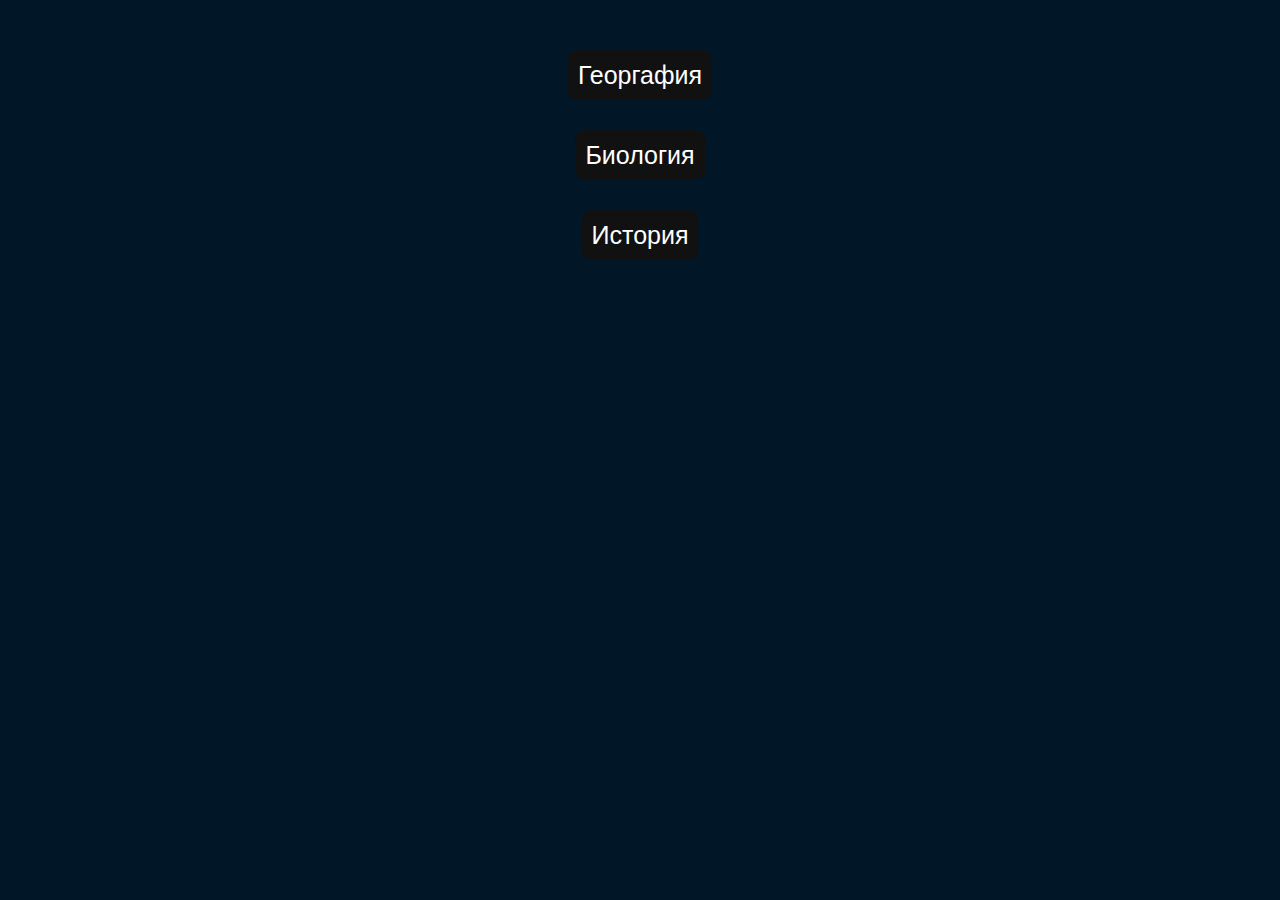
<file: index.html>
<!DOCTYPE html>
<html lang="en">
  <head>
    <meta charset="UTF-8" />
    <meta name="viewport" content="width=device-width, initial-scale=1.0" />
    <link rel="stylesheet" href="style.css" />
    <title>Презентации</title>
  </head>
  <body>
    <a class="gerg" href="geography/index.html"
      ><button class="glow-on-hover" type="button">Георгафия</button></a
    >
    <a class="gerg" href="biology/index.html"
      ><button class="glow-on-hover" type="button">Биология</button></a
    >
    <a class="gerg" href="history/index.html"
      ><button class="glow-on-hover" type="button">История</button></a
    >
  </body>
</html>
</file>
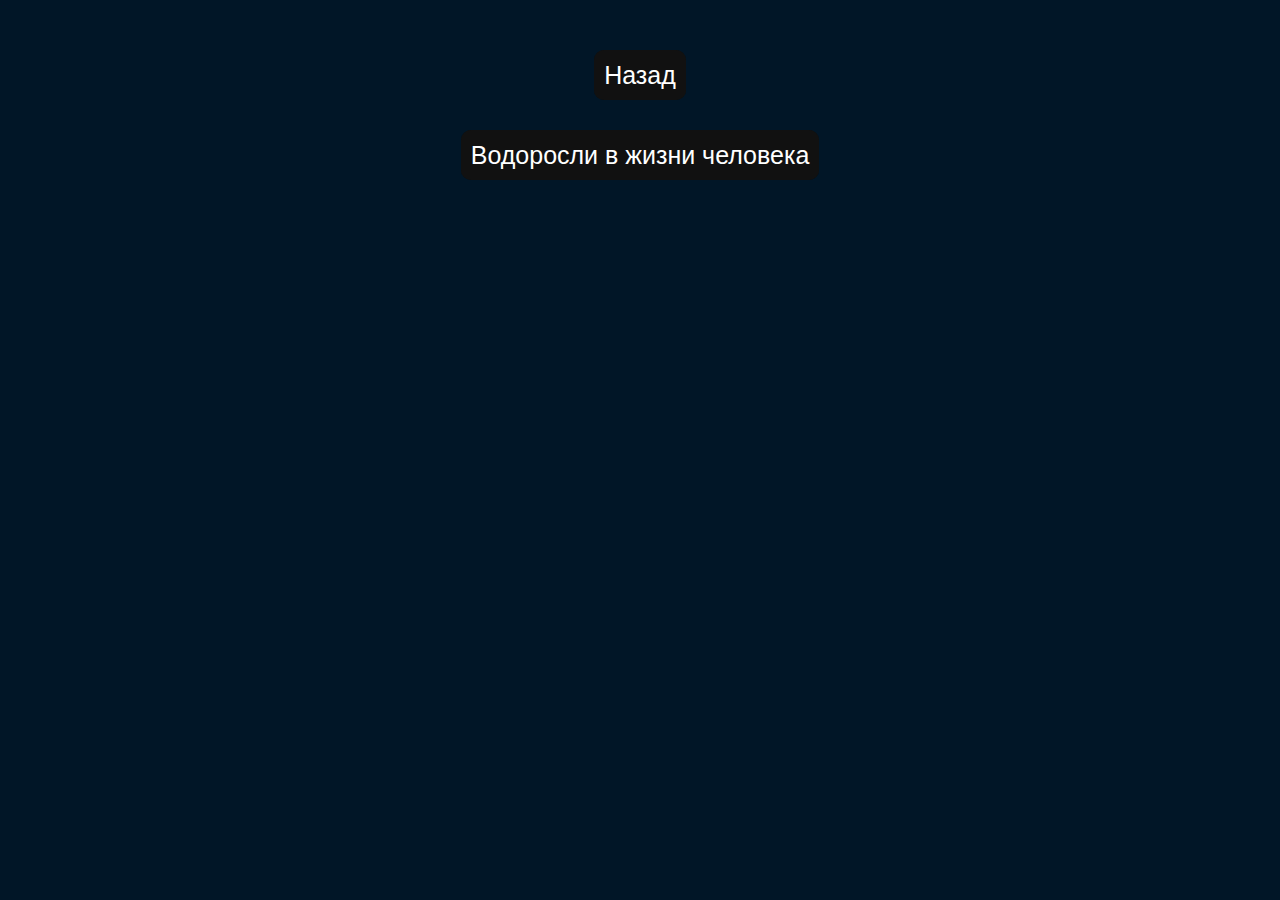
<file: biology/index.html>
<!DOCTYPE html>
<html lang="en">
  <head>
    <meta charset="UTF-8" />
    <meta name="viewport" content="width=device-width, initial-scale=1.0" />
    <link rel="stylesheet" href="../style.css" />
    <title>Биология</title>
  </head>
  <body>
    <a href="../index.html"
      ><button class="glow-on-hover" type="button">Назад</button></a
    >
    <a href="vodorosli/index.html"
      ><button class="glow-on-hover" type="button">
        Водоросли в жизни человека
      </button></a
    >
  </body>
</html>
</file>
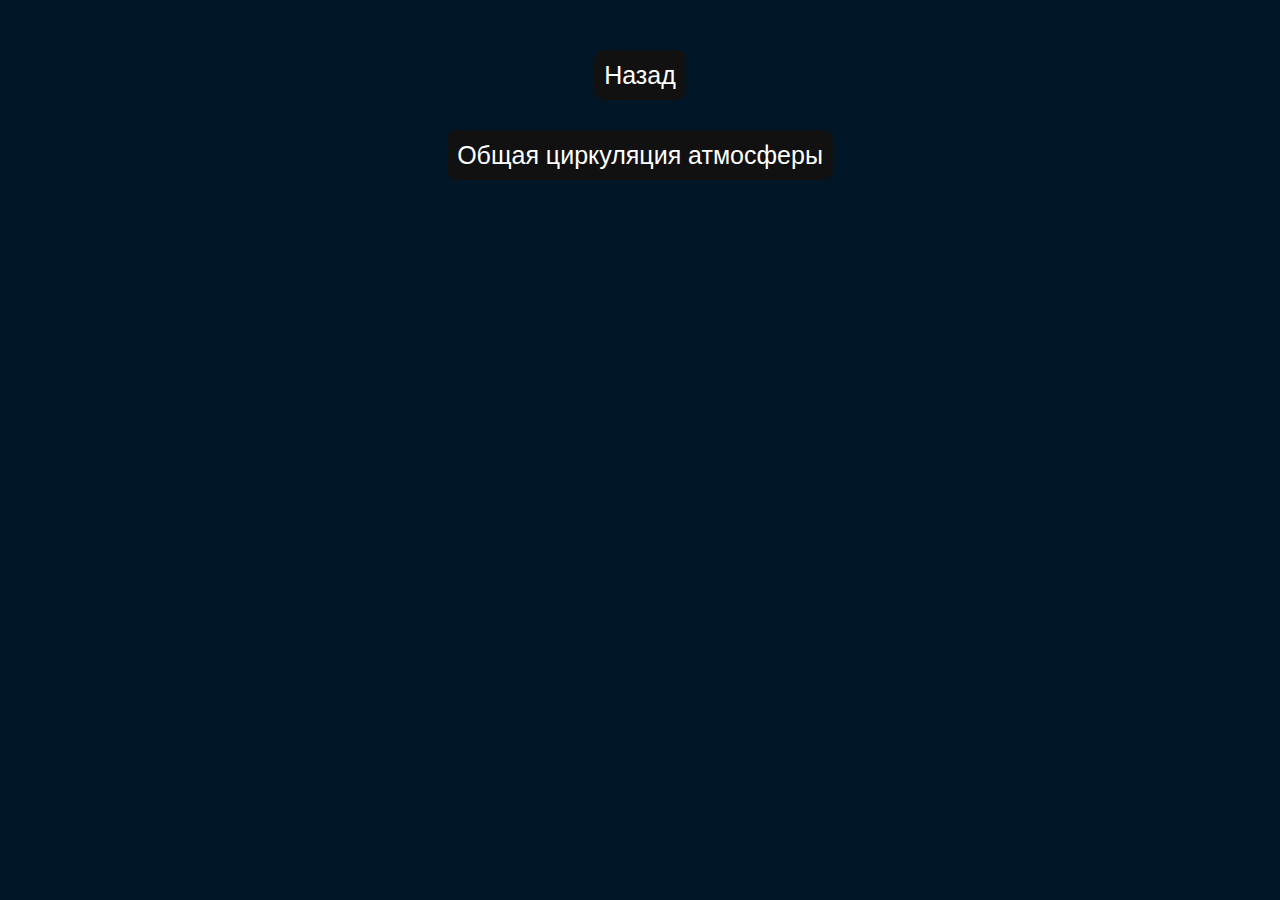
<file: geography/index.html>
<!DOCTYPE html>
<html lang="en">
  <head>
    <meta charset="UTF-8" />
    <meta name="viewport" content="width=device-width, initial-scale=1.0" />
    <link rel="stylesheet" href="../style.css" />
    <title>География</title>
  </head>
  <body>
    <a href="../index.html"
      ><button class="glow-on-hover" type="button">Назад</button></a
    >
    <a href="pres1/index.html"
      ><button class="glow-on-hover" type="button">
        Общая циркуляция атмосферы
      </button></a
    >
  </body>
</html>
</file>
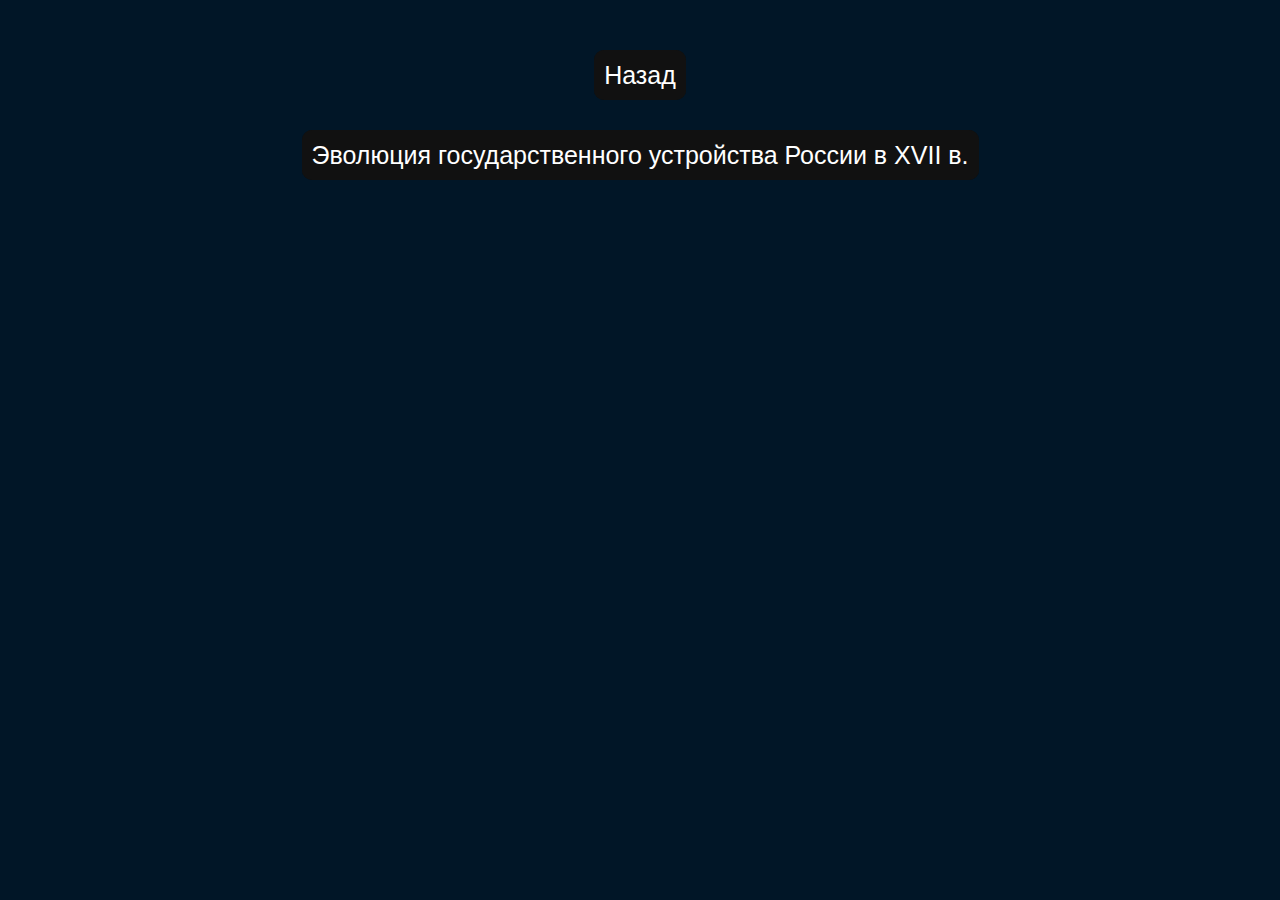
<file: history/index.html>
<!DOCTYPE html>
<html lang="en">
  <head>
    <meta charset="UTF-8" />
    <meta name="viewport" content="width=device-width, initial-scale=1.0" />
    <link rel="stylesheet" href="../style.css" />
    <title>История</title>
  </head>
  <body>
    <a class="gerg" href="../index.html">
      <button class="glow-on-hover" type="button">Назад</button>
    </a>
    <a class="gerg" href="pres1/index.html">
      <button class="glow-on-hover" type="button">Эволюция государственного устройства России в XVII в.</button>
    </a>
  </body>
</html>
</file>
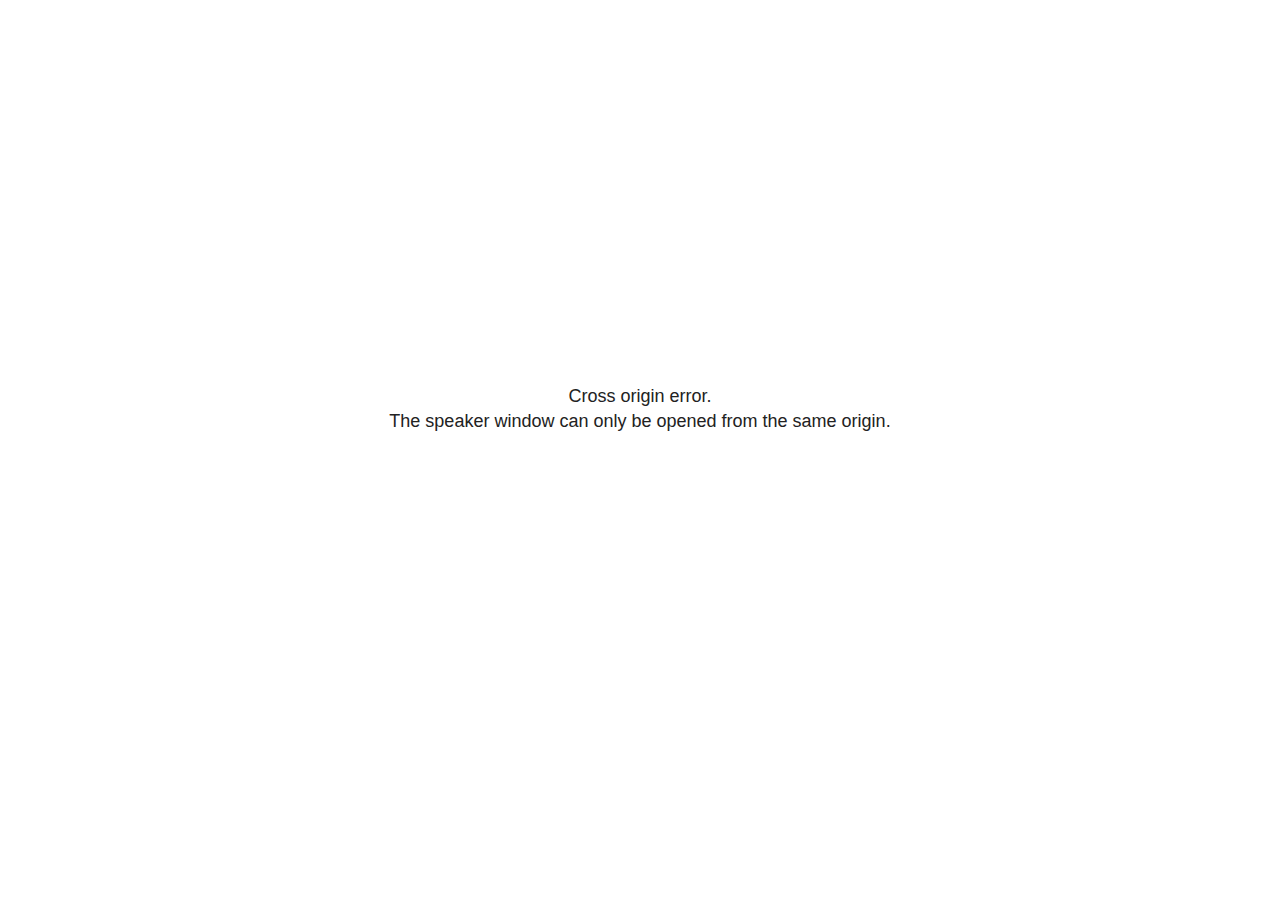
<file: plugin/notes/speaker-view.html>
<!--
	NOTE: You need to build the notes plugin after making changes to this file.
-->
<html lang="en">
	<head>
		<meta charset="utf-8">

		<title>reveal.js - Speaker View</title>

		<style>
			body {
				font-family: Helvetica;
				font-size: 18px;
			}

			#current-slide,
			#upcoming-slide,
			#speaker-controls {
				padding: 6px;
				box-sizing: border-box;
				-moz-box-sizing: border-box;
			}

			#current-slide iframe,
			#upcoming-slide iframe {
				width: 100%;
				height: 100%;
				border: 1px solid #ddd;
			}

			#current-slide .label,
			#upcoming-slide .label {
				position: absolute;
				top: 10px;
				left: 10px;
				z-index: 2;
			}

			#connection-status {
				position: absolute;
				top: 0;
				left: 0;
				width: 100%;
				height: 100%;
				z-index: 20;
				padding: 30% 20% 20% 20%;
				font-size: 18px;
				color: #222;
				background: #fff;
				text-align: center;
				box-sizing: border-box;
				line-height: 1.4;
			}

			.overlay-element {
				height: 34px;
				line-height: 34px;
				padding: 0 10px;
				text-shadow: none;
				background: rgba( 220, 220, 220, 0.8 );
				color: #222;
				font-size: 14px;
			}

			.overlay-element.interactive:hover {
				background: rgba( 220, 220, 220, 1 );
			}

			#current-slide {
				position: absolute;
				width: 60%;
				height: 100%;
				top: 0;
				left: 0;
				padding-right: 0;
			}

			#upcoming-slide {
				position: absolute;
				width: 40%;
				height: 40%;
				right: 0;
				top: 0;
			}

			/* Speaker controls */
			#speaker-controls {
				position: absolute;
				top: 40%;
				right: 0;
				width: 40%;
				height: 60%;
				overflow: auto;
				font-size: 18px;
			}

				.speaker-controls-time.hidden,
				.speaker-controls-notes.hidden {
					display: none;
				}

				.speaker-controls-time .label,
				.speaker-controls-pace .label,
				.speaker-controls-notes .label {
					text-transform: uppercase;
					font-weight: normal;
					font-size: 0.66em;
					color: #666;
					margin: 0;
				}

				.speaker-controls-time, .speaker-controls-pace {
					border-bottom: 1px solid rgba( 200, 200, 200, 0.5 );
					margin-bottom: 10px;
					padding: 10px 16px;
					padding-bottom: 20px;
					cursor: pointer;
				}

				.speaker-controls-time .reset-button {
					opacity: 0;
					float: right;
					color: #666;
					text-decoration: none;
				}
				.speaker-controls-time:hover .reset-button {
					opacity: 1;
				}

				.speaker-controls-time .timer,
				.speaker-controls-time .clock {
					width: 50%;
				}

				.speaker-controls-time .timer,
				.speaker-controls-time .clock,
				.speaker-controls-time .pacing .hours-value,
				.speaker-controls-time .pacing .minutes-value,
				.speaker-controls-time .pacing .seconds-value {
					font-size: 1.9em;
				}

				.speaker-controls-time .timer {
					float: left;
				}

				.speaker-controls-time .clock {
					float: right;
					text-align: right;
				}

				.speaker-controls-time span.mute {
					opacity: 0.3;
				}

				.speaker-controls-time .pacing-title {
					margin-top: 5px;
				}

				.speaker-controls-time .pacing.ahead {
					color: blue;
				}

				.speaker-controls-time .pacing.on-track {
					color: green;
				}

				.speaker-controls-time .pacing.behind {
					color: red;
				}

				.speaker-controls-notes {
					padding: 10px 16px;
				}

				.speaker-controls-notes .value {
					margin-top: 5px;
					line-height: 1.4;
					font-size: 1.2em;
				}

			/* Layout selector */
			#speaker-layout {
				position: absolute;
				top: 10px;
				right: 10px;
				color: #222;
				z-index: 10;
			}
				#speaker-layout select {
					position: absolute;
					width: 100%;
					height: 100%;
					top: 0;
					left: 0;
					border: 0;
					box-shadow: 0;
					cursor: pointer;
					opacity: 0;

					font-size: 1em;
					background-color: transparent;

					-moz-appearance: none;
					-webkit-appearance: none;
					-webkit-tap-highlight-color: rgba(0, 0, 0, 0);
				}

				#speaker-layout select:focus {
					outline: none;
					box-shadow: none;
				}

			.clear {
				clear: both;
			}

			/* Speaker layout: Wide */
			body[data-speaker-layout="wide"] #current-slide,
			body[data-speaker-layout="wide"] #upcoming-slide {
				width: 50%;
				height: 45%;
				padding: 6px;
			}

			body[data-speaker-layout="wide"] #current-slide {
				top: 0;
				left: 0;
			}

			body[data-speaker-layout="wide"] #upcoming-slide {
				top: 0;
				left: 50%;
			}

			body[data-speaker-layout="wide"] #speaker-controls {
				top: 45%;
				left: 0;
				width: 100%;
				height: 50%;
				font-size: 1.25em;
			}

			/* Speaker layout: Tall */
			body[data-speaker-layout="tall"] #current-slide,
			body[data-speaker-layout="tall"] #upcoming-slide {
				width: 45%;
				height: 50%;
				padding: 6px;
			}

			body[data-speaker-layout="tall"] #current-slide {
				top: 0;
				left: 0;
			}

			body[data-speaker-layout="tall"] #upcoming-slide {
				top: 50%;
				left: 0;
			}

			body[data-speaker-layout="tall"] #speaker-controls {
				padding-top: 40px;
				top: 0;
				left: 45%;
				width: 55%;
				height: 100%;
				font-size: 1.25em;
			}

			/* Speaker layout: Notes only */
			body[data-speaker-layout="notes-only"] #current-slide,
			body[data-speaker-layout="notes-only"] #upcoming-slide {
				display: none;
			}

			body[data-speaker-layout="notes-only"] #speaker-controls {
				padding-top: 40px;
				top: 0;
				left: 0;
				width: 100%;
				height: 100%;
				font-size: 1.25em;
			}

			@media screen and (max-width: 1080px) {
				body[data-speaker-layout="default"] #speaker-controls {
					font-size: 16px;
				}
			}

			@media screen and (max-width: 900px) {
				body[data-speaker-layout="default"] #speaker-controls {
					font-size: 14px;
				}
			}

			@media screen and (max-width: 800px) {
				body[data-speaker-layout="default"] #speaker-controls {
					font-size: 12px;
				}
			}

		</style>
	</head>

	<body>

		<div id="connection-status">Loading speaker view...</div>

		<div id="current-slide"></div>
		<div id="upcoming-slide"><span class="overlay-element label">Upcoming</span></div>
		<div id="speaker-controls">
			<div class="speaker-controls-time">
				<h4 class="label">Time <span class="reset-button">Click to Reset</span></h4>
				<div class="clock">
					<span class="clock-value">0:00 AM</span>
				</div>
				<div class="timer">
					<span class="hours-value">00</span><span class="minutes-value">:00</span><span class="seconds-value">:00</span>
				</div>
				<div class="clear"></div>

				<h4 class="label pacing-title" style="display: none">Pacing – Time to finish current slide</h4>
				<div class="pacing" style="display: none">
					<span class="hours-value">00</span><span class="minutes-value">:00</span><span class="seconds-value">:00</span>
				</div>
			</div>

			<div class="speaker-controls-notes hidden">
				<h4 class="label">Notes</h4>
				<div class="value"></div>
			</div>
		</div>
		<div id="speaker-layout" class="overlay-element interactive">
			<span class="speaker-layout-label"></span>
			<select class="speaker-layout-dropdown"></select>
		</div>

		<script>

			(function() {

				var notes,
					notesValue,
					currentState,
					currentSlide,
					upcomingSlide,
					layoutLabel,
					layoutDropdown,
					pendingCalls = {},
					lastRevealApiCallId = 0,
					connected = false

				var connectionStatus = document.querySelector( '#connection-status' );

				var SPEAKER_LAYOUTS = {
					'default': 'Default',
					'wide': 'Wide',
					'tall': 'Tall',
					'notes-only': 'Notes only'
				};

				setupLayout();

				let openerOrigin;

				try {
					openerOrigin = window.opener.location.origin;
				}
				catch ( error ) { console.warn( error ) }

				// In order to prevent XSS, the speaker view will only run if its
				// opener has the same origin as itself
				if( window.location.origin !== openerOrigin ) {
					connectionStatus.innerHTML = 'Cross origin error.<br>The speaker window can only be opened from the same origin.';
					return;
				}

				var connectionTimeout = setTimeout( function() {
					connectionStatus.innerHTML = 'Error connecting to main window.<br>Please try closing and reopening the speaker view.';
				}, 5000 );

				window.addEventListener( 'message', function( event ) {

					// Validate the origin of all messages to avoid parsing messages
					// that aren't meant for us. Ignore when running off file:// so
					// that the speaker view continues to work without a web server.
					if( window.location.origin !== event.origin && window.location.origin !== 'file://' ) {
						return
					}

					clearTimeout( connectionTimeout );
					connectionStatus.style.display = 'none';

					var data = JSON.parse( event.data );

					// The overview mode is only useful to the reveal.js instance
					// where navigation occurs so we don't sync it
					if( data.state ) delete data.state.overview;

					// Messages sent by the notes plugin inside of the main window
					if( data && data.namespace === 'reveal-notes' ) {
						if( data.type === 'connect' ) {
							handleConnectMessage( data );
						}
						else if( data.type === 'state' ) {
							handleStateMessage( data );
						}
						else if( data.type === 'return' ) {
							pendingCalls[data.callId](data.result);
							delete pendingCalls[data.callId];
						}
					}
					// Messages sent by the reveal.js inside of the current slide preview
					else if( data && data.namespace === 'reveal' ) {
						if( /ready/.test( data.eventName ) ) {
							// Send a message back to notify that the handshake is complete
							window.opener.postMessage( JSON.stringify({ namespace: 'reveal-notes', type: 'connected'} ), '*' );
						}
						else if( /slidechanged|fragmentshown|fragmenthidden|paused|resumed/.test( data.eventName ) && currentState !== JSON.stringify( data.state ) ) {

							dispatchStateToMainWindow( data.state );

						}
					}

				} );

				/**
				 * Updates the presentation in the main window to match the state
				 * of the presentation in the notes window.
				 */
				const dispatchStateToMainWindow = debounce(( state ) => {
					window.opener.postMessage( JSON.stringify({ method: 'setState', args: [ state ]} ), '*' );
				}, 500);

				/**
				 * Asynchronously calls the Reveal.js API of the main frame.
				 */
				function callRevealApi( methodName, methodArguments, callback ) {

					var callId = ++lastRevealApiCallId;
					pendingCalls[callId] = callback;
					window.opener.postMessage( JSON.stringify( {
						namespace: 'reveal-notes',
						type: 'call',
						callId: callId,
						methodName: methodName,
						arguments: methodArguments
					} ), '*' );

				}

				/**
				 * Called when the main window is trying to establish a
				 * connection.
				 */
				function handleConnectMessage( data ) {

					if( connected === false ) {
						connected = true;

						setupIframes( data );
						setupKeyboard();
						setupNotes();
						setupTimer();
						setupHeartbeat();
					}

				}

				/**
				 * Called when the main window sends an updated state.
				 */
				function handleStateMessage( data ) {

					// Store the most recently set state to avoid circular loops
					// applying the same state
					currentState = JSON.stringify( data.state );

					// No need for updating the notes in case of fragment changes
					if ( data.notes ) {
						notes.classList.remove( 'hidden' );
						notesValue.style.whiteSpace = data.whitespace;
						if( data.markdown ) {
							notesValue.innerHTML = marked( data.notes );
						}
						else {
							notesValue.innerHTML = data.notes;
						}
					}
					else {
						notes.classList.add( 'hidden' );
					}

					// Update the note slides
					currentSlide.contentWindow.postMessage( JSON.stringify({ method: 'setState', args: [ data.state ] }), '*' );
					upcomingSlide.contentWindow.postMessage( JSON.stringify({ method: 'setState', args: [ data.state ] }), '*' );
					upcomingSlide.contentWindow.postMessage( JSON.stringify({ method: 'next' }), '*' );

				}

				// Limit to max one state update per X ms
				handleStateMessage = debounce( handleStateMessage, 200 );

				/**
				 * Forward keyboard events to the current slide window.
				 * This enables keyboard events to work even if focus
				 * isn't set on the current slide iframe.
				 *
				 * Block F5 default handling, it reloads and disconnects
				 * the speaker notes window.
				 */
				function setupKeyboard() {

					document.addEventListener( 'keydown', function( event ) {
						if( event.keyCode === 116 || ( event.metaKey && event.keyCode === 82 ) ) {
							event.preventDefault();
							return false;
						}
						currentSlide.contentWindow.postMessage( JSON.stringify({ method: 'triggerKey', args: [ event.keyCode ] }), '*' );
					} );

				}

				/**
				 * Creates the preview iframes.
				 */
				function setupIframes( data ) {

					var params = [
						'receiver',
						'progress=false',
						'history=false',
						'transition=none',
						'autoSlide=0',
						'backgroundTransition=none'
					].join( '&' );

					var urlSeparator = /\?/.test(data.url) ? '&' : '?';
					var hash = '#/' + data.state.indexh + '/' + data.state.indexv;
					var currentURL = data.url + urlSeparator + params + '&scrollActivationWidth=false&postMessageEvents=true' + hash;
					var upcomingURL = data.url + urlSeparator + params + '&scrollActivationWidth=false&controls=false' + hash;

					currentSlide = document.createElement( 'iframe' );
					currentSlide.setAttribute( 'width', 1280 );
					currentSlide.setAttribute( 'height', 1024 );
					currentSlide.setAttribute( 'src', currentURL );
					document.querySelector( '#current-slide' ).appendChild( currentSlide );

					upcomingSlide = document.createElement( 'iframe' );
					upcomingSlide.setAttribute( 'width', 640 );
					upcomingSlide.setAttribute( 'height', 512 );
					upcomingSlide.setAttribute( 'src', upcomingURL );
					document.querySelector( '#upcoming-slide' ).appendChild( upcomingSlide );

				}

				/**
				 * Setup the notes UI.
				 */
				function setupNotes() {

					notes = document.querySelector( '.speaker-controls-notes' );
					notesValue = document.querySelector( '.speaker-controls-notes .value' );

				}

				/**
				 * We send out a heartbeat at all times to ensure we can
				 * reconnect with the main presentation window after reloads.
				 */
				function setupHeartbeat() {

					setInterval( () => {
						window.opener.postMessage( JSON.stringify({ namespace: 'reveal-notes', type: 'heartbeat'} ), '*' );
					}, 1000 );

				}

				function getTimings( callback ) {

					callRevealApi( 'getSlidesAttributes', [], function ( slideAttributes ) {
						callRevealApi( 'getConfig', [], function ( config ) {
							var totalTime = config.totalTime;
							var minTimePerSlide = config.minimumTimePerSlide || 0;
							var defaultTiming = config.defaultTiming;
							if ((defaultTiming == null) && (totalTime == null)) {
								callback(null);
								return;
							}
							// Setting totalTime overrides defaultTiming
							if (totalTime) {
								defaultTiming = 0;
							}
							var timings = [];
							for ( var i in slideAttributes ) {
								var slide = slideAttributes[ i ];
								var timing = defaultTiming;
								if( slide.hasOwnProperty( 'data-timing' )) {
									var t = slide[ 'data-timing' ];
									timing = parseInt(t);
									if( isNaN(timing) ) {
										console.warn("Could not parse timing '" + t + "' of slide " + i + "; using default of " + defaultTiming);
										timing = defaultTiming;
									}
								}
								timings.push(timing);
							}
							if ( totalTime ) {
								// After we've allocated time to individual slides, we summarize it and
								// subtract it from the total time
								var remainingTime = totalTime - timings.reduce( function(a, b) { return a + b; }, 0 );
								// The remaining time is divided by the number of slides that have 0 seconds
								// allocated at the moment, giving the average time-per-slide on the remaining slides
								var remainingSlides = (timings.filter( function(x) { return x == 0 }) ).length
								var timePerSlide = Math.round( remainingTime / remainingSlides, 0 )
								// And now we replace every zero-value timing with that average
								timings = timings.map( function(x) { return (x==0 ? timePerSlide : x) } );
							}
							var slidesUnderMinimum = timings.filter( function(x) { return (x < minTimePerSlide) } ).length
							if ( slidesUnderMinimum ) {
								message = "The pacing time for " + slidesUnderMinimum + " slide(s) is under the configured minimum of " + minTimePerSlide + " seconds. Check the data-timing attribute on individual slides, or consider increasing the totalTime or minimumTimePerSlide configuration options (or removing some slides).";
								alert(message);
							}
							callback( timings );
						} );
					} );

				}

				/**
				 * Return the number of seconds allocated for presenting
				 * all slides up to and including this one.
				 */
				function getTimeAllocated( timings, callback ) {

					callRevealApi( 'getSlidePastCount', [], function ( currentSlide ) {
						var allocated = 0;
						for (var i in timings.slice(0, currentSlide + 1)) {
							allocated += timings[i];
						}
						callback( allocated );
					} );

				}

				/**
				 * Create the timer and clock and start updating them
				 * at an interval.
				 */
				function setupTimer() {

					var start = new Date(),
					timeEl = document.querySelector( '.speaker-controls-time' ),
					clockEl = timeEl.querySelector( '.clock-value' ),
					hoursEl = timeEl.querySelector( '.hours-value' ),
					minutesEl = timeEl.querySelector( '.minutes-value' ),
					secondsEl = timeEl.querySelector( '.seconds-value' ),
					pacingTitleEl = timeEl.querySelector( '.pacing-title' ),
					pacingEl = timeEl.querySelector( '.pacing' ),
					pacingHoursEl = pacingEl.querySelector( '.hours-value' ),
					pacingMinutesEl = pacingEl.querySelector( '.minutes-value' ),
					pacingSecondsEl = pacingEl.querySelector( '.seconds-value' );

					var timings = null;
					getTimings( function ( _timings ) {

						timings = _timings;
						if (_timings !== null) {
							pacingTitleEl.style.removeProperty('display');
							pacingEl.style.removeProperty('display');
						}

						// Update once directly
						_updateTimer();

						// Then update every second
						setInterval( _updateTimer, 1000 );

					} );


					function _resetTimer() {

						if (timings == null) {
							start = new Date();
							_updateTimer();
						}
						else {
							// Reset timer to beginning of current slide
							getTimeAllocated( timings, function ( slideEndTimingSeconds ) {
								var slideEndTiming = slideEndTimingSeconds * 1000;
								callRevealApi( 'getSlidePastCount', [], function ( currentSlide ) {
									var currentSlideTiming = timings[currentSlide] * 1000;
									var previousSlidesTiming = slideEndTiming - currentSlideTiming;
									var now = new Date();
									start = new Date(now.getTime() - previousSlidesTiming);
									_updateTimer();
								} );
							} );
						}

					}

					timeEl.addEventListener( 'click', function() {
						_resetTimer();
						return false;
					} );

					function _displayTime( hrEl, minEl, secEl, time) {

						var sign = Math.sign(time) == -1 ? "-" : "";
						time = Math.abs(Math.round(time / 1000));
						var seconds = time % 60;
						var minutes = Math.floor( time / 60 ) % 60 ;
						var hours = Math.floor( time / ( 60 * 60 )) ;
						hrEl.innerHTML = sign + zeroPadInteger( hours );
						if (hours == 0) {
							hrEl.classList.add( 'mute' );
						}
						else {
							hrEl.classList.remove( 'mute' );
						}
						minEl.innerHTML = ':' + zeroPadInteger( minutes );
						if (hours == 0 && minutes == 0) {
							minEl.classList.add( 'mute' );
						}
						else {
							minEl.classList.remove( 'mute' );
						}
						secEl.innerHTML = ':' + zeroPadInteger( seconds );
					}

					function _updateTimer() {

						var diff, hours, minutes, seconds,
						now = new Date();

						diff = now.getTime() - start.getTime();

						clockEl.innerHTML = now.toLocaleTimeString( 'en-US', { hour12: true, hour: '2-digit', minute:'2-digit' } );
						_displayTime( hoursEl, minutesEl, secondsEl, diff );
						if (timings !== null) {
							_updatePacing(diff);
						}

					}

					function _updatePacing(diff) {

						getTimeAllocated( timings, function ( slideEndTimingSeconds ) {
							var slideEndTiming = slideEndTimingSeconds * 1000;

							callRevealApi( 'getSlidePastCount', [], function ( currentSlide ) {
								var currentSlideTiming = timings[currentSlide] * 1000;
								var timeLeftCurrentSlide = slideEndTiming - diff;
								if (timeLeftCurrentSlide < 0) {
									pacingEl.className = 'pacing behind';
								}
								else if (timeLeftCurrentSlide < currentSlideTiming) {
									pacingEl.className = 'pacing on-track';
								}
								else {
									pacingEl.className = 'pacing ahead';
								}
								_displayTime( pacingHoursEl, pacingMinutesEl, pacingSecondsEl, timeLeftCurrentSlide );
							} );
						} );
					}

				}

				/**
				 * Sets up the speaker view layout and layout selector.
				 */
				function setupLayout() {

					layoutDropdown = document.querySelector( '.speaker-layout-dropdown' );
					layoutLabel = document.querySelector( '.speaker-layout-label' );

					// Render the list of available layouts
					for( var id in SPEAKER_LAYOUTS ) {
						var option = document.createElement( 'option' );
						option.setAttribute( 'value', id );
						option.textContent = SPEAKER_LAYOUTS[ id ];
						layoutDropdown.appendChild( option );
					}

					// Monitor the dropdown for changes
					layoutDropdown.addEventListener( 'change', function( event ) {

						setLayout( layoutDropdown.value );

					}, false );

					// Restore any currently persisted layout
					setLayout( getLayout() );

				}

				/**
				 * Sets a new speaker view layout. The layout is persisted
				 * in local storage.
				 */
				function setLayout( value ) {

					var title = SPEAKER_LAYOUTS[ value ];

					layoutLabel.innerHTML = 'Layout' + ( title ? ( ': ' + title ) : '' );
					layoutDropdown.value = value;

					document.body.setAttribute( 'data-speaker-layout', value );

					// Persist locally
					if( supportsLocalStorage() ) {
						window.localStorage.setItem( 'reveal-speaker-layout', value );
					}

				}

				/**
				 * Returns the ID of the most recently set speaker layout
				 * or our default layout if none has been set.
				 */
				function getLayout() {

					if( supportsLocalStorage() ) {
						var layout = window.localStorage.getItem( 'reveal-speaker-layout' );
						if( layout ) {
							return layout;
						}
					}

					// Default to the first record in the layouts hash
					for( var id in SPEAKER_LAYOUTS ) {
						return id;
					}

				}

				function supportsLocalStorage() {

					try {
						localStorage.setItem('test', 'test');
						localStorage.removeItem('test');
						return true;
					}
					catch( e ) {
						return false;
					}

				}

				function zeroPadInteger( num ) {

					var str = '00' + parseInt( num );
					return str.substring( str.length - 2 );

				}

				/**
				 * Limits the frequency at which a function can be called.
				 */
				function debounce( fn, ms ) {

					var lastTime = 0,
						timeout;

					return function() {

						var args = arguments;
						var context = this;

						clearTimeout( timeout );

						var timeSinceLastCall = Date.now() - lastTime;
						if( timeSinceLastCall > ms ) {
							fn.apply( context, args );
							lastTime = Date.now();
						}
						else {
							timeout = setTimeout( function() {
								fn.apply( context, args );
								lastTime = Date.now();
							}, ms - timeSinceLastCall );
						}

					}

				}

			})();

		</script>
	</body>
</html>
</file>
<file: style.css>
body {
  background-color: rgb(1, 22, 39);
  display: flex;
  align-items: center;
  justify-content: center;
  gap: 30px;
  flex-direction: column;
  margin: 50px;
}

.glow-on-hover {
  width: auto;
  height: 50px;
  padding: 5px 10px;
  border: none;
  outline: none;
  color: #fff;
  background: #111;
  cursor: pointer;
  position: relative;
  z-index: 0;
  border-radius: 10px;
  font-size: 25px
}

.glow-on-hover:before {
  content: '';
  background: linear-gradient(45deg, #ff0000, #ff7300, #fffb00, #48ff00, #00ffd5, #002bff, #7a00ff, #ff00c8, #ff0000);
  position: absolute;
  top: -2px;
  left: -2px;
  background-size: 400%;
  z-index: -1;
  filter: blur(5px);
  width: calc(100% + 4px);
  height: calc(100% + 4px);
  animation: glowing 20s linear infinite;
  opacity: 0;
  transition: opacity .3s ease-in-out;
  border-radius: 10px;
  ;
}

.glow-on-hover:active {
  color: #000
}

.glow-on-hover:active:after {
  background: transparent;
}

.glow-on-hover:hover:before {
  opacity: 1;
}

.glow-on-hover:after {
  z-index: -1;
  content: '';
  position: absolute;
  width: 100%;
  height: 100%;
  background: #111;
  left: 0;
  top: 0;
  border-radius: 10px;
}

@keyframes glowing {
  0% {
    background-position: 0 0;
  }

  50% {
    background-position: 400% 0;
  }

  100% {
    background-position: 0 0;
  }
}
</file>
